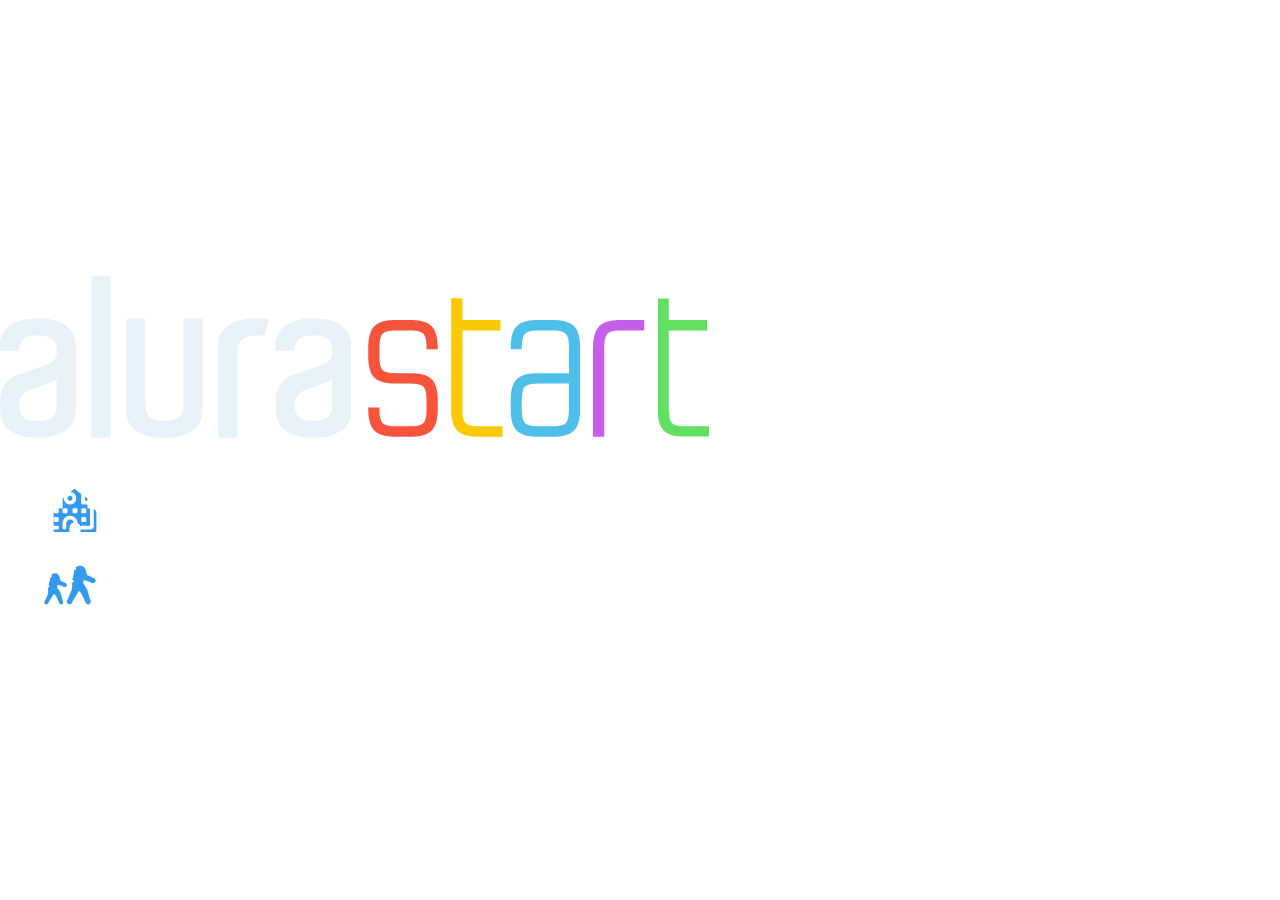
<file: index.html>
<html>
  <head class="cabecalho">
    <meta charset="UTF-8">
    <link rel="stylesheet" href="style.css">
    <link rel="script" href="funcoes_javascritp.js">
    <title>Projeto Programação 2024</title>
  </head>
  <body>
    <header class="cabecalho">
      <img class="cabecalho-imagem" src="alurastart_logo.png">
      <ul classs="cabecalho-lista">
        <li class="cabecalho-lista-item">Escola</li>
        <img class="imagem-escola" src="icons8-escola-60.png">
        <li class="cabecalho-lista-item">Estudante</li>
        <img class="imagem-estudante" src="icons8-estudantes-60.png">
    </header>
    <section class="escola">
      <div class="escola-conteudo">
        <h2 class="escola-title">Sobre a Escola</h2>
        <p class="escola-texto1">Texto sobre o colégio</p>
        <p class="escola-texto2">A turma mais famosa é o Terceirão, uma turma divertida e engajada, as vezes, bem bagunceira, mas que entrega excelentes resultados!
        </p>
      </div>
    </section>
  </body>
</html>
</file>
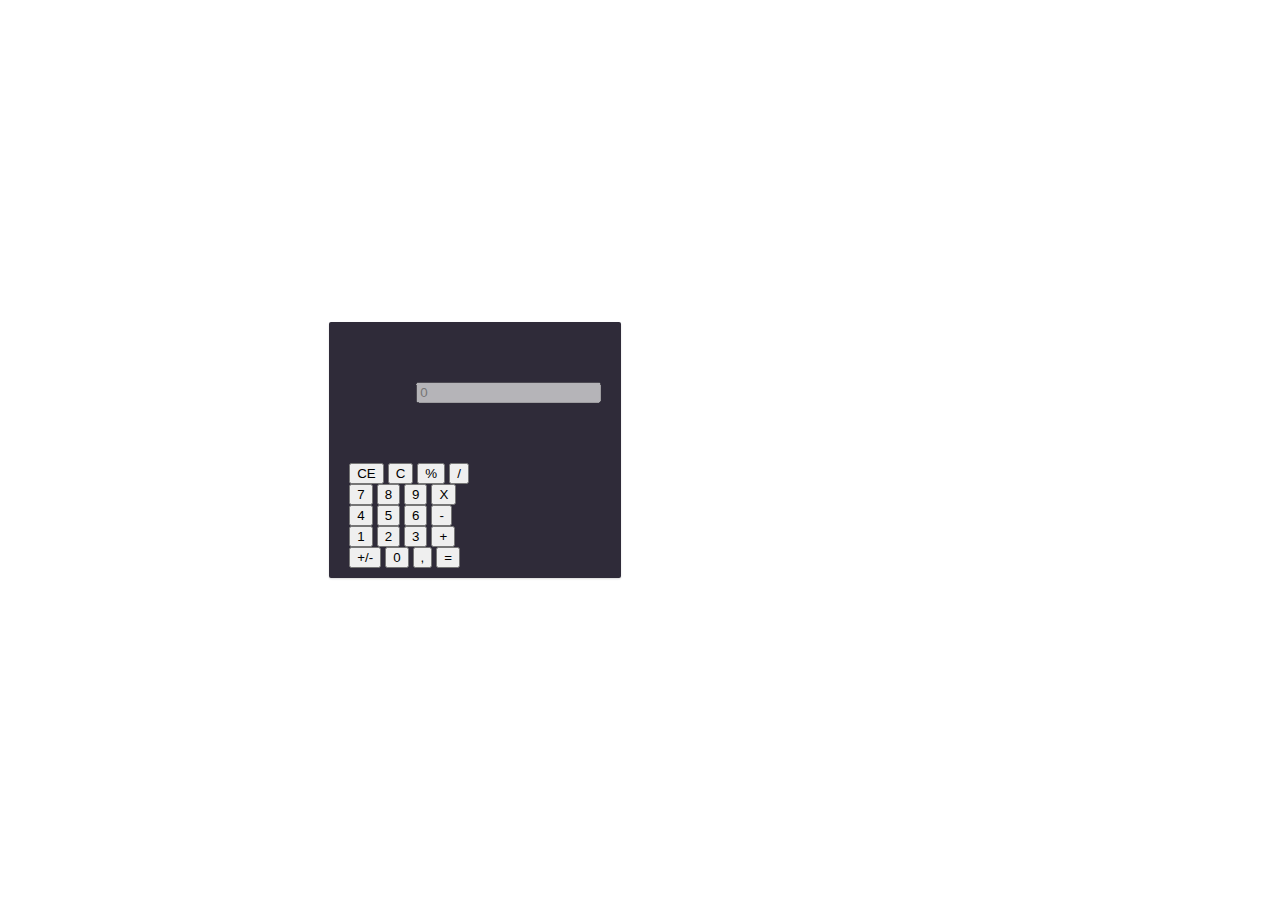
<file: calculadora.html>
<html>
	<head>
		<title>Calculadora Teste</title>
		<link rel="stylesheet" href="style.css">
	</head>
	<body>
		<p class="texto-apresentacao">Essa será nossa calculadora baseada em JavaScript.</p>
		<div class='calculadora'>
			<div class='display'>
				<input id='display' placeholder='0' disabled>
				<h2 id='historico'></h2>
			</div>
			<div class='linha'>
				<button class='ce' onclick='limpar()'>CE</button>
				<button class='c' onclick='limpar()'>C</button>
				<button class='percent' onclick='percentual()'>%</button>
				<button class='divisao' onclick='add_operador("/")'>/</button>
			</div>
			<div class='linha'>
				<button type='button' id='7' onclick='7'>7</button>
				<button type='button' id='8' onclick='8'>8</button>
				<button type='button' id='9' onclick='9'>9</button>
				<button type='button' id='multiplic' onclick='*'>X</button>
			</div>
			<div class='linha'>
				<button type='button' id='4' onclick='4'>4</button>
				<button type='button' id='5' onclick='5'>5</button>
				<button type='button' id='6' onclick='6'>6</button>
				<button type='button' id='subtracao' onclick='-'>-</button>
			</div>
			<div class='linha'>
				<button type='button' id='1' onclick='1'>1</button>
				<button type='button' id='2' onclick='2'>2</button>
				<button type='button' id='3' onclick='3'>3</button>
				<button type='button' id='adicao' onclick='+'>+</button>
			</div>
			<div class='linha'>
				<button type='button' id='+/-' onclick='+/-'>+/-</button>
				<button type='button' id='0' onclick='0'>0</button>
				<button type='button' id=',' onclick=','>,</button>
				<button type='button' id='igual' onclick='='>=</button>
			</div>
		</div>
	</body>	
</html>
</file>
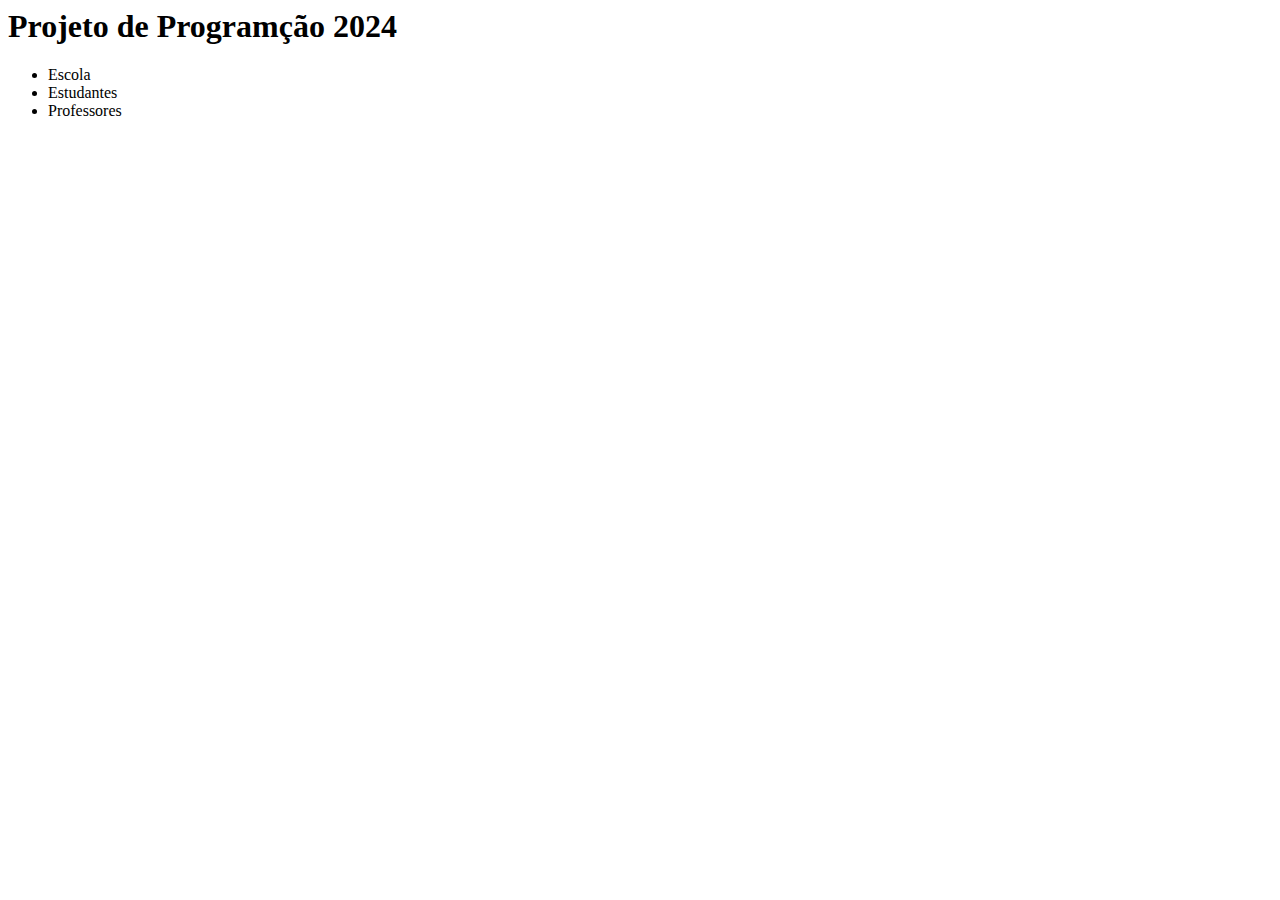
<file: primeirapagina.html>
<html>
  <head>
    <title>Projeto de Programação 2024</title>
    <h1 class='menu'>Projeto de Programção 2024</h1>
    <ul>
      <li class='menu-escola'>Escola</li>
      <li class='menu-estudantes'>Estudantes</li>
      <li class='menu-professores'>Professores</li>
    </ul>
  </head>
  <body>
    
  </body>
</html>
</file>
<file: style.css>
body {
  background-color: #38D58;
  color: white;
  margin: 0;
  padding: 0;
  font-size: 16px;
  display: flex;
  align-items: center;
}
.calculadora{
  animation: sideIn 480ms cubic-bezier(0.42,0,0.21,1);
  background-color: #2f2b39;
  border-radius: 2px;
  box-shadow: 0 1px 2px rgba(0,0,0,0.15);
  padding: 10px 20px;
  width: 252px;
}
.display {
  margin: 50px 0 60px;
  text-align: right;
} 
.display inpuy {
  background: transparent;
  border: none;
  color: #f2f2f2;
  font-size: 40px;
  fonte-weight: 400;
  text-align: right;
  width: 100%;
}
.display h2 {
  color: #6d53d6;
  font-size: 15px;
}
</file>
